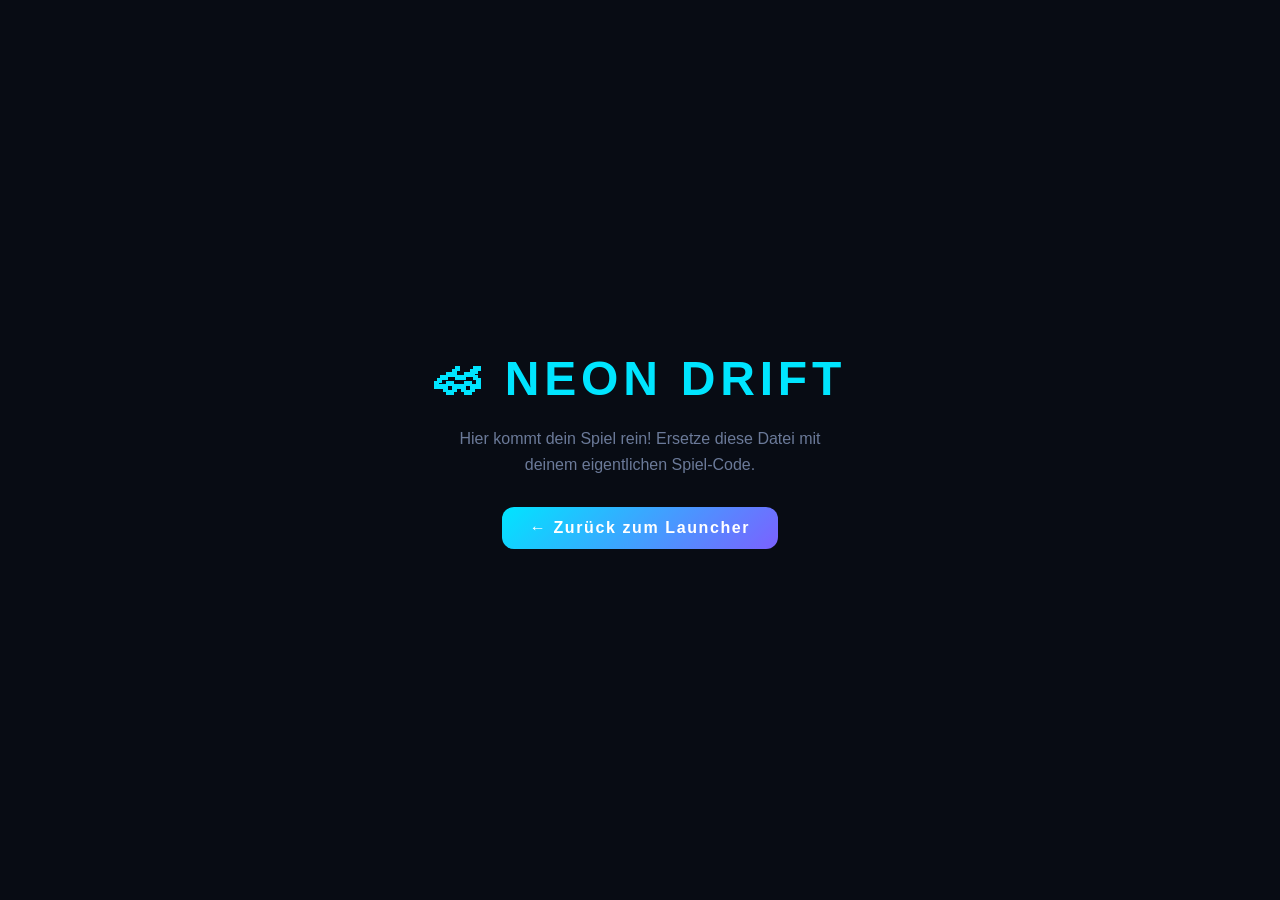
<file: games/game1/index.html>
<!DOCTYPE html>
<html lang="de">
<head>
  <meta charset="UTF-8"/>
  <meta name="viewport" content="width=device-width, initial-scale=1.0"/>
  <title>Neon Drift</title>
  <style>
    * { box-sizing: border-box; margin: 0; padding: 0; }
    body {
      background: #080c14;
      color: #e8edf5;
      font-family: 'Segoe UI', sans-serif;
      display: flex;
      flex-direction: column;
      align-items: center;
      justify-content: center;
      min-height: 100dvh;
      text-align: center;
      gap: 20px;
    }
    h1 { font-size: 48px; color: #00e5ff; letter-spacing: 0.1em; }
    p { color: #6b7a99; max-width: 400px; line-height: 1.6; }
    a {
      margin-top: 10px;
      display: inline-block;
      padding: 12px 28px;
      background: linear-gradient(135deg, #00e5ff, #7b61ff);
      color: white;
      border-radius: 12px;
      text-decoration: none;
      font-weight: 600;
      letter-spacing: 0.1em;
    }
  </style>
</head>
<body>
  <h1>🏎 NEON DRIFT</h1>
  <p>Hier kommt dein Spiel rein! Ersetze diese Datei mit deinem eigentlichen Spiel-Code.</p>
  <a href="../../index.html">← Zurück zum Launcher</a>
</body>
</html>
</file>
